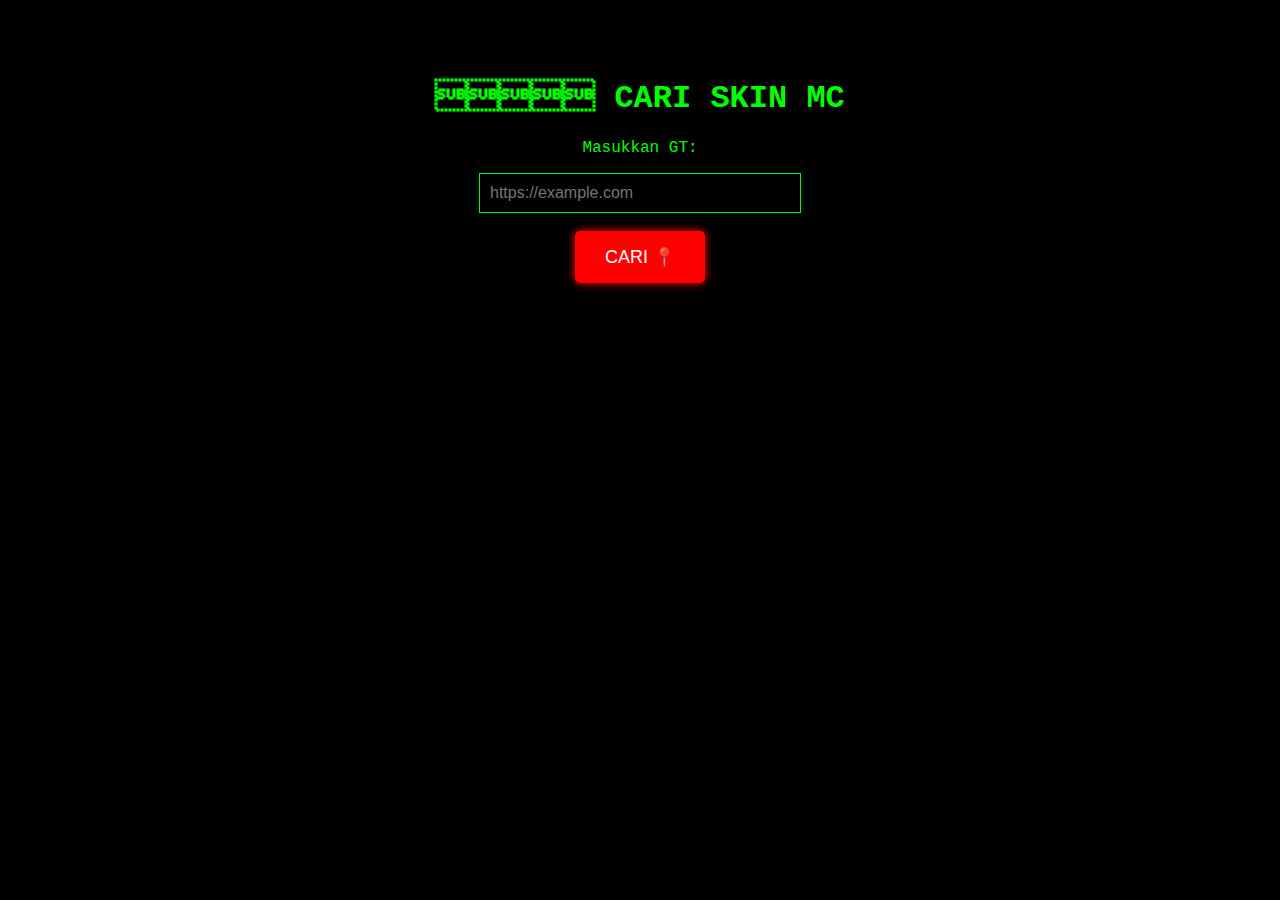
<file: index.html>
<!DOCTYPE html>
<html lang="en">
<head>
    <meta charset="UTF-8">
    <meta name="viewport" content="width=device-width, initial-scale=1.0">
    <title>Cari Nama Mc</title>
    <style>
        body {
            text-align: center;
            padding: 50px;
            font-family: 'Courier New', Courier, monospace;
            background-color: black;
            color: #00ff00;
            background-image: url('https://wallpapercave.com/wp/wp8897463.jpg'); /* Background ala hacker */
            background-size: cover;
            background-blend-mode: overlay;
        }
        #ddosButton {
            padding: 15px 30px;
            font-size: 18px;
            background-color: #ff0000;
            color: white;
            border: none;
            border-radius: 5px;
            cursor: pointer;
            box-shadow: 0 0 10px #ff0000;
        }
        #prankText {
            margin-top: 20px;
            font-size: 24px;
            color: #00ff00;
            display: none;
            animation: hacker-glow 1s infinite alternate;
        }
        input {
            width: 300px;
            padding: 10px;
            font-size: 16px;
            background-color: black;
            color: #00ff00;
            border: 1px solid #00ff00;
        }
        @keyframes hacker-glow {
            from { text-shadow: 0 0 5px #00ff00; }
            to { text-shadow: 0 0 20px #00ff00; }
        }
    </style>
</head>
<body>

    <h1> CARI SKIN MC </h1>
    <p>Masukkan GT:</p>
    <input type="text" id="urlInput" placeholder="https://example.com">
    <br><br>
    <button id="ddosButton">CARI 📍</button>

    <p id="prankText"> BOOM!  ... tapi boong</p>

    <audio id="fartSound">
        <source src="https://www.soundjay.com/human/fart-01.mp3" type="audio/mpeg">
    </audio>

    <script>
        document.getElementById('ddosButton').addEventListener('click', function() {
            var url = document.getElementById('urlInput').value;
            if (url) {
                document.getElementById('prankText').style.display = 'block';
                document.getElementById('fartSound').play();
            } else {
                alert('Masukkan URL dulu, dong!');
            }
        });
    </script>

</body>
</html>
</file>
